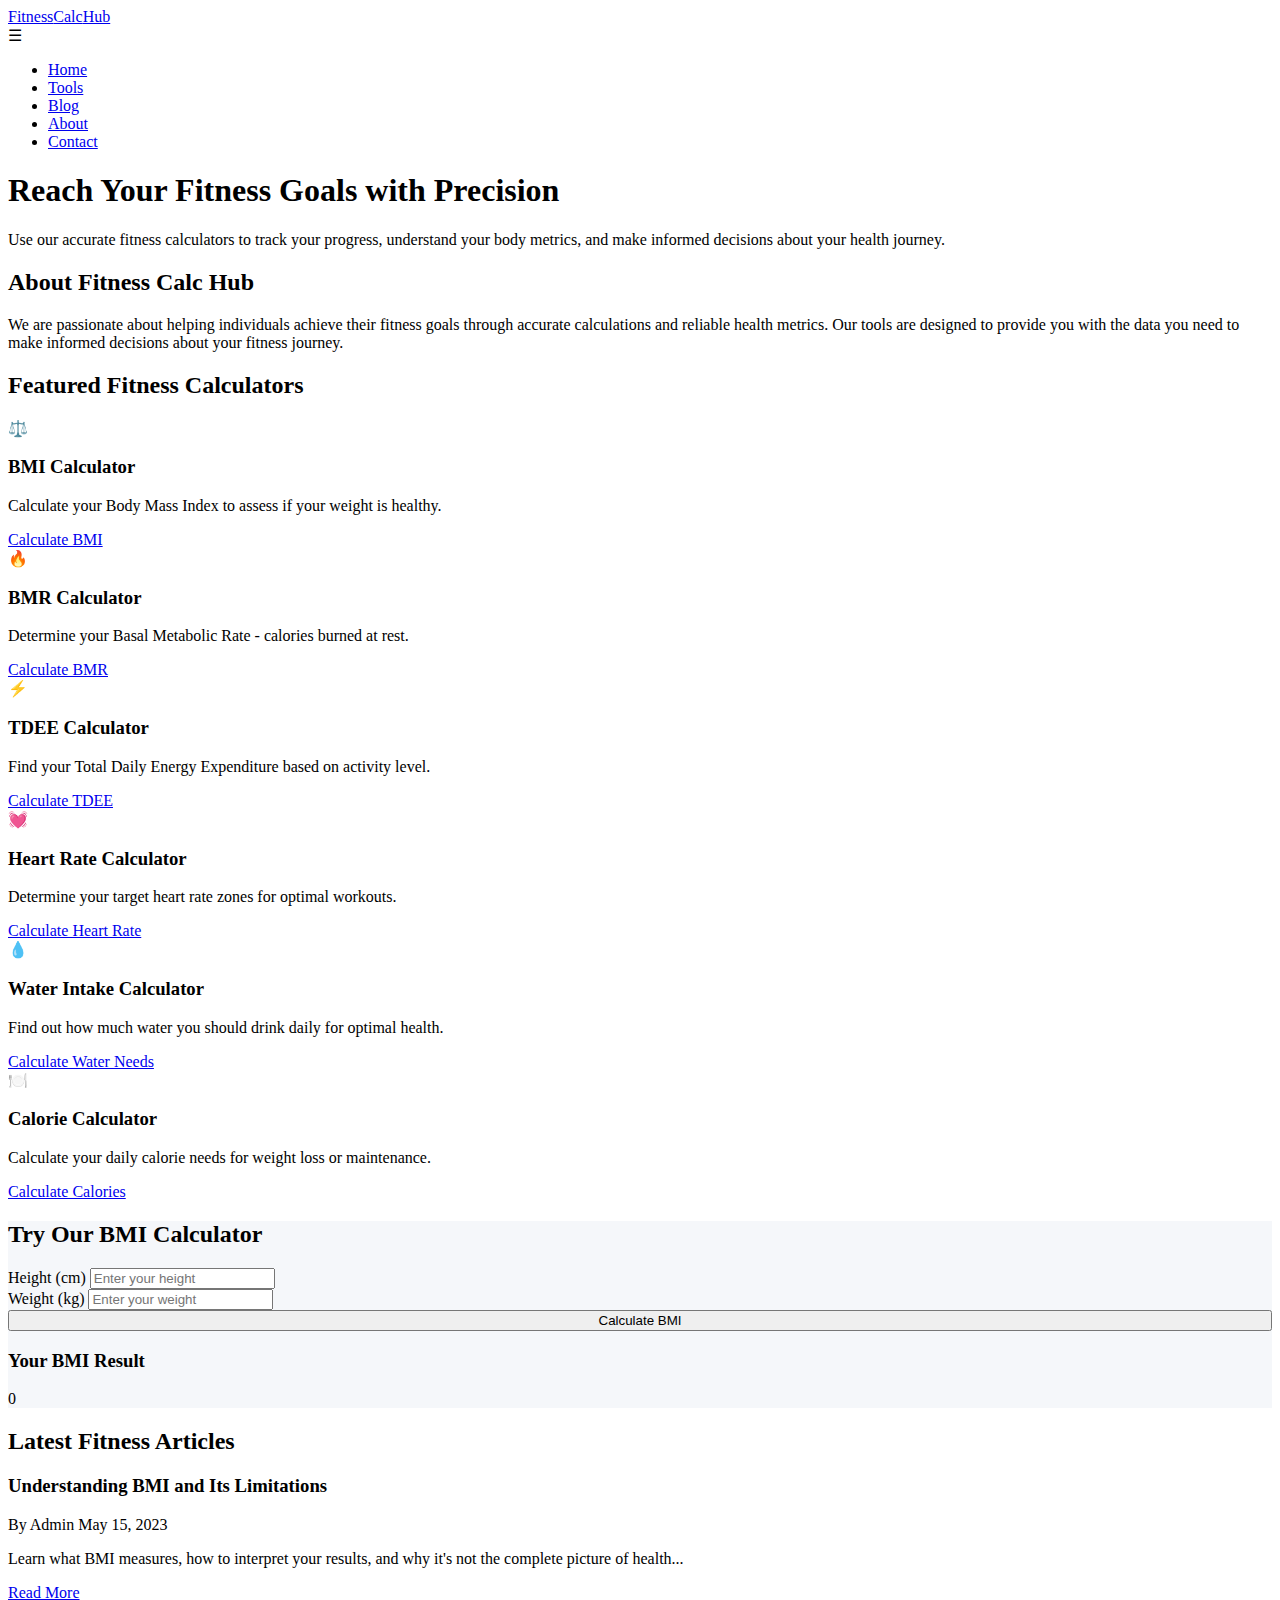
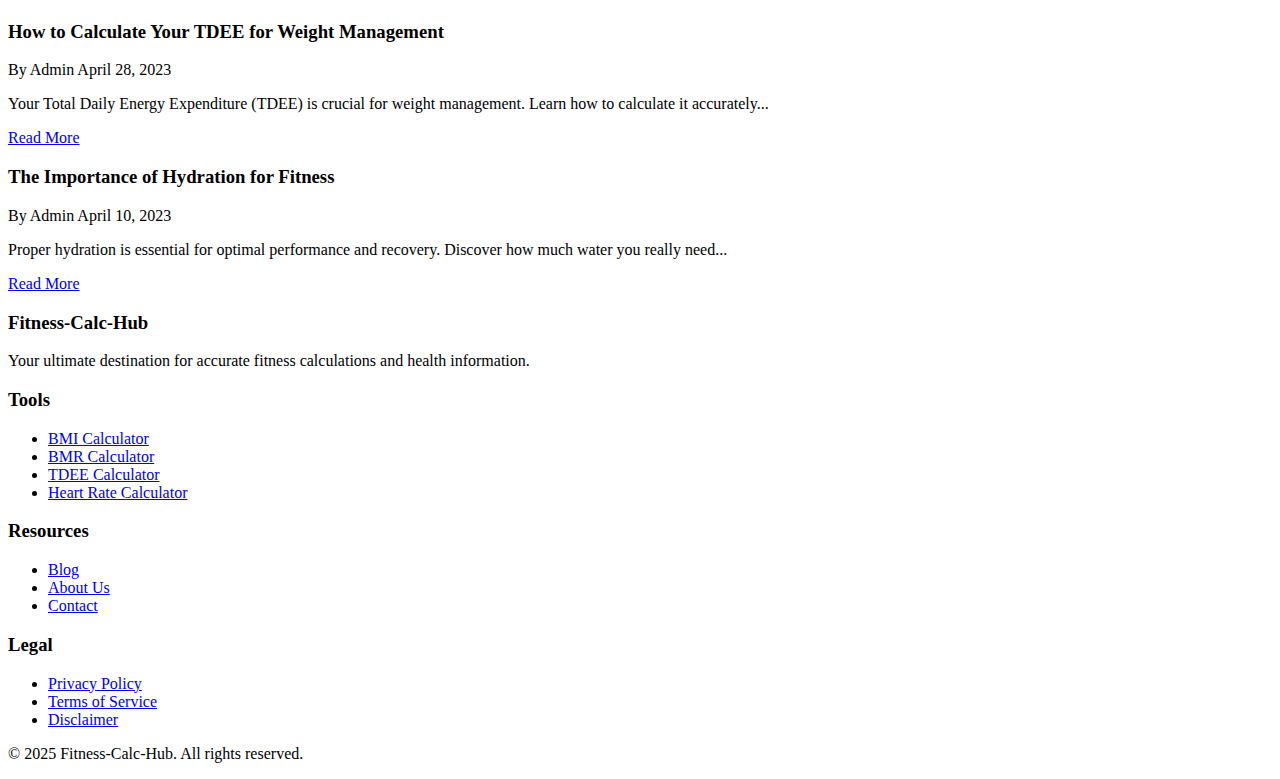
<file: index.html>
<!DOCTYPE html>
<html lang="en">
<head>
    <meta charset="UTF-8">
    <meta name="viewport" content="width=device-width, initial-scale=1.0">
    <title>Fitness-Calc-Hub - Your Ultimate Fitness Calculator</title>
    <meta name="description" content="Calculate BMI, BMR, TDEE, calorie needs, heart rate zones, and water intake with our free fitness calculators.">
    <link rel="stylesheet" href="css/style.css">
</head>
<body>
    <!-- Header -->
    <header>
        <div class="container header-container">
            <a href="index.html" class="logo">Fitness<span>Calc</span>Hub</a>
            <div class="mobile-toggle">☰</div>
            <ul class="nav-menu">
                <li><a href="index.html">Home</a></li>
                <li><a href="tools/index.html">Tools</a></li>
                <li><a href="blog.html">Blog</a></li>
                <li><a href="about.html">About</a></li>
                <li><a href="legal/contact.html">Contact</a></li>
            </ul>
        </div>
    </header>

    <!-- Hero Section -->
<section class="hero-section">
    <h1>Reach Your Fitness Goals with Precision</h1>
    <p>Use our accurate fitness calculators to track your progress, understand your body metrics, and make informed decisions about your health journey.</p>
</section>
    <!-- About Preview -->
<section class="about-section">
    <h2>About Fitness Calc Hub</h2>
    <p>We are passionate about helping individuals achieve their fitness goals through accurate calculations and reliable health metrics. Our tools are designed to provide you with the data you need to make informed decisions about your fitness journey.</p>
</section>

    <!-- Featured Tools Section -->
    <section class="section">
        <div class="container">
            <h2 class="section-title">Featured Fitness Calculators</h2>
            <div class="tools-grid">
                <div class="card tool-card">
                    <div class="tool-icon">⚖️</div>
                    <h3>BMI Calculator</h3>
                    <p>Calculate your Body Mass Index to assess if your weight is healthy.</p>
                    <a href="tools/bmi.html" class="btn">Calculate BMI</a>
                </div>
                <div class="card tool-card">
                    <div class="tool-icon">🔥</div>
                    <h3>BMR Calculator</h3>
                    <p>Determine your Basal Metabolic Rate - calories burned at rest.</p>
                    <a href="tools/bmr.html" class="btn">Calculate BMR</a>
                </div>
                <div class="card tool-card">
                    <div class="tool-icon">⚡</div>
                    <h3>TDEE Calculator</h3>
                    <p>Find your Total Daily Energy Expenditure based on activity level.</p>
                    <a href="tools/tdee.html" class="btn">Calculate TDEE</a>
                </div>
                <div class="card tool-card">
                    <div class="tool-icon">💓</div>
                    <h3>Heart Rate Calculator</h3>
                    <p>Determine your target heart rate zones for optimal workouts.</p>
                    <a href="tools/heart-rate.html" class="btn">Calculate Heart Rate</a>
                </div>
                <div class="card tool-card">
                    <div class="tool-icon">💧</div>
                    <h3>Water Intake Calculator</h3>
                    <p>Find out how much water you should drink daily for optimal health.</p>
                    <a href="tools/water.html" class="btn">Calculate Water Needs</a>
                </div>
                <div class="card tool-card">
                    <div class="tool-icon">🍽️</div>
                    <h3>Calorie Calculator</h3>
                    <p>Calculate your daily calorie needs for weight loss or maintenance.</p>
                    <a href="tools/calorie.html" class="btn">Calculate Calories</a>
                </div>
            </div>
        </div>
    </section>

    <!-- BMI Calculator Preview -->
    <section class="section" style="background-color: #f5f7fa;">
        <div class="container">
            <h2 class="section-title">Try Our BMI Calculator</h2>
            <div class="calculator card">
                <form id="bmi-form">
                    <div class="form-group">
                        <label for="height">Height (cm)</label>
                        <input type="number" id="height" class="form-control" placeholder="Enter your height" required>
                    </div>
                    <div class="form-group">
                        <label for="weight">Weight (kg)</label>
                        <input type="number" id="weight" class="form-control" placeholder="Enter your weight" required>
                    </div>
                    <button type="submit" class="btn btn-accent" style="width: 100%;">Calculate BMI</button>
                </form>
                <div class="result" id="bmi-result">
                    <h3>Your BMI Result</h3>
                    <div class="result-value" id="bmi-value">0</div>
                    <div class="result-interpretation" id="bmi-interpretation"></div>
                </div>
            </div>
        </div>
    </section>

    <!-- Blog Preview Section -->
    <section class="section blog-preview">
        <div class="container">
            <h2 class="section-title">Latest Fitness Articles</h2>
            <div class="blog-grid">
                <div class="card blog-card">
                    <h3>Understanding BMI and Its Limitations</h3>
                    <div class="blog-meta">
                        <span>By Admin</span>
                        <span>May 15, 2023</span>
                    </div>
                    <p class="blog-excerpt">Learn what BMI measures, how to interpret your results, and why it's not the complete picture of health...</p>
                    <a href="blog.html" class="btn">Read More</a>
                </div>
                <div class="card blog-card">
                    <h3>How to Calculate Your TDEE for Weight Management</h3>
                    <div class="blog-meta">
                        <span>By Admin</span>
                        <span>April 28, 2023</span>
                    </div>
                    <p class="blog-excerpt">Your Total Daily Energy Expenditure (TDEE) is crucial for weight management. Learn how to calculate it accurately...</p>
                    <a href="blog.html" class="btn">Read More</a>
                </div>
                <div class="card blog-card">
                    <h3>The Importance of Hydration for Fitness</h3>
                    <div class="blog-meta">
                        <span>By Admin</span>
                        <span>April 10, 2023</span>
                    </div>
                    <p class="blog-excerpt">Proper hydration is essential for optimal performance and recovery. Discover how much water you really need...</p>
                    <a href="blog.html" class="btn">Read More</a>
                </div>
            </div>
        </div>
    </section>

    <!-- Footer -->
    <footer>
        <div class="container">
            <div class="footer-content">
                <div class="footer-column">
                    <h3>Fitness-Calc-Hub</h3>
                    <p>Your ultimate destination for accurate fitness calculations and health information.</p>
                </div>
                <div class="footer-column">
                    <h3>Tools</h3>
                    <ul class="footer-links">
                        <li><a href="tools/bmi.html">BMI Calculator</a></li>
                        <li><a href="tools/bmr.html">BMR Calculator</a></li>
                        <li><a href="tools/tdee.html">TDEE Calculator</a></li>
                        <li><a href="tools/heart-rate.html">Heart Rate Calculator</a></li>
                    </ul>
                </div>
                <div class="footer-column">
                    <h3>Resources</h3>
                    <ul class="footer-links">
                        <li><a href="blog.html">Blog</a></li>
                        <li><a href="about.html">About Us</a></li>
                        <li><a href="legal/contact.html">Contact</a></li>
                    </ul>
                </div>
                <div class="footer-column">
                    <h3>Legal</h3>
                    <ul class="footer-links">
                        <li><a href="legal/privacy-policy.html">Privacy Policy</a></li>
                        <li><a href="legal/terms.html">Terms of Service</a></li>
                        <li><a href="legal/disclaimer.html">Disclaimer</a></li>
                    </ul>
                </div>
            </div>
            <div class="copyright">
                <p>&copy; 2025 Fitness-Calc-Hub. All rights reserved.</p>
            </div>
        </div>
    </footer>

    <script src="js/main.js"></script>
</body>
</html>
</file>
<file: css/style.css>

</file>
